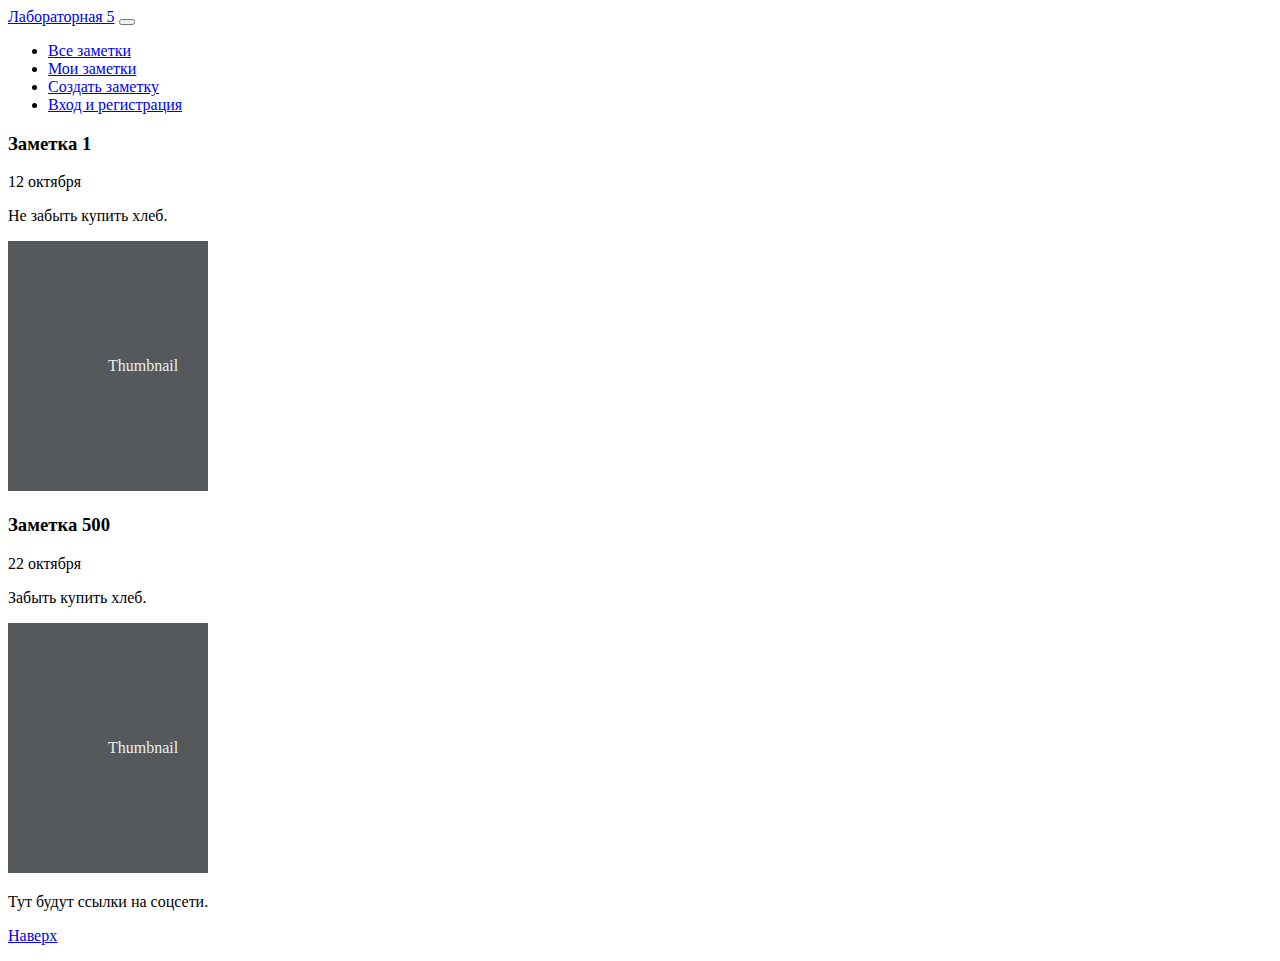
<file: lr5/allnotes.html>
<!doctype html>
<html lang="ru">
  <head>
    <!-- Обязательные метатеги -->
    <meta charset="utf-8">
    <meta name="viewport" content="width=device-width, initial-scale=1">

    <!-- Bootstrap CSS -->
    <link href="https://cdn.jsdelivr.net/npm/bootstrap@5.0.1/dist/css/bootstrap.min.css" rel="stylesheet" integrity="sha384-+0n0xVW2eSR5OomGNYDnhzAbDsOXxcvSN1TPprVMTNDbiYZCxYbOOl7+AMvyTG2x" crossorigin="anonymous">

    <title>Hello, world!</title>
  </head>
  <body>
    <nav class="navbar navbar-expand navbar-dark bg-dark">
        <div class="container-fluid">
          <a class="navbar-brand" href="#">Лабораторная 5</a>
          <button class="navbar-toggler" type="button" data-toggle="collapse" data-target="#navbarsExample02" aria-controls="navbarsExample02" aria-expanded="false" aria-label="Toggle navigation">
            <span class="navbar-toggler-icon"></span>
          </button>
      
          <div class="collapse navbar-collapse" id="navbarsExample02">
            <ul class="navbar-nav mr-auto">
              <li class="nav-item active">
                <a class="nav-link" aria-current="page" href="#">Все заметки</a>
              </li>
              <li class="nav-item">
                <a class="nav-link" href="#">Мои заметки</a>
              </li>
              <li class="nav-item">
                <a class="nav-link" href="#">Создать заметку</a>
              </li>
              <li class="nav-item">
                <a class="nav-link" href="#">Вход и регистрация</a>
              </li>
            </ul>
          </div>
        </div>
      </nav>
      <div class="row mb-2">
        <div class="col-md-6">
          <div class="row g-0 border rounded overflow-hidden flex-md-row mb-4 shadow-sm h-md-250 position-relative">
            <div class="col p-4 d-flex flex-column position-static">
              <h3 class="mb-0">Заметка 1</h3>
              <div class="mb-1 text-muted">12 октября</div>
              <p class="card-text mb-auto">Не забыть купить хлеб.</p>
            </div>
            <div class="col-auto d-none d-lg-block">
              <svg class="bd-placeholder-img" width="200" height="250" xmlns="http://www.w3.org/2000/svg" aria-label="Placeholder: Thumbnail" preserveAspectRatio="xMidYMid slice" role="img" focusable="false"><title>Placeholder</title><rect width="100%" height="100%" fill="#55595c"></rect><text x="50%" y="50%" fill="#eceeef" dy=".3em">Thumbnail</text></svg>
    
            </div>
          </div>
        </div>
        <div class="col-md-6">
          <div class="row g-0 border rounded overflow-hidden flex-md-row mb-4 shadow-sm h-md-250 position-relative">
            <div class="col p-4 d-flex flex-column position-static">
              <h3 class="mb-0">Заметка 500</h3>
              <div class="mb-1 text-muted">22 октября</div>
              <p class="mb-auto">Забыть купить хлеб.</p>
            </div>
            <div class="col-auto d-none d-lg-block">
              <svg class="bd-placeholder-img" width="200" height="250" xmlns="http://www.w3.org/2000/svg" aria-label="Placeholder: Thumbnail" preserveAspectRatio="xMidYMid slice" role="img" focusable="false"><title>Placeholder</title><rect width="100%" height="100%" fill="#55595c"></rect><text x="50%" y="50%" fill="#eceeef" dy=".3em">Thumbnail</text></svg>
    
            </div>
          </div>
        </div>
      </div>

    <!-- Необязательный JavaScript; выберите один из двух! -->

    <!-- Вариант 1: пакет Bootstrap с Popper -->
    <script src="https://cdn.jsdelivr.net/npm/bootstrap@5.0.1/dist/js/bootstrap.bundle.min.js" integrity="sha384-gtEjrD/SeCtmISkJkNUaaKMoLD0//ElJ19smozuHV6z3Iehds+3Ulb9Bn9Plx0x4" crossorigin="anonymous"></script>

    <!-- Вариант 2: отдельные JS для Popper и Bootstrap -->
    <!--
    <script src="https://cdn.jsdelivr.net/npm/@popperjs/core@2.9.2/dist/umd/popper.min.js" integrity="sha384-IQsoLXl5PILFhosVNubq5LC7Qb9DXgDA9i+tQ8Zj3iwWAwPtgFTxbJ8NT4GN1R8p" crossorigin="anonymous"></script>
    <script src="https://cdn.jsdelivr.net/npm/bootstrap@5.0.1/dist/js/bootstrap.min.js" integrity="sha384-Atwg2Pkwv9vp0ygtn1JAojH0nYbwNJLPhwyoVbhoPwBhjQPR5VtM2+xf0Uwh9KtT" crossorigin="anonymous"></script>
    -->
    <footer class="blog-footer">
        <p>Тут будут ссылки на соцсети.</p>
        <p>
          <a href="#">Наверх</a>
        </p>
      </footer>
  </body>
</html>
</file>
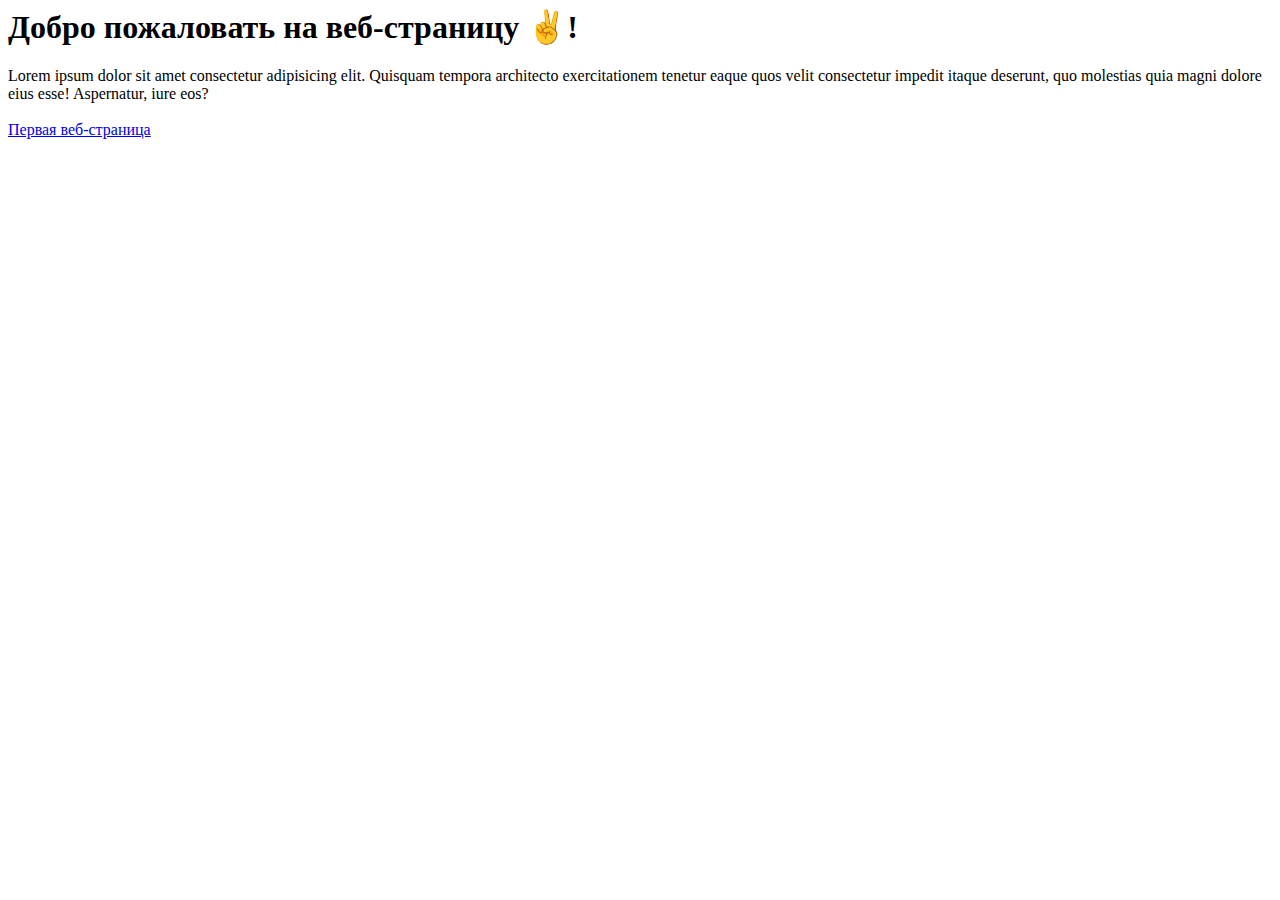
<file: lr3/hnml_основы/index2.html>
<html lang="en">
<head>
    <meta charset="UTF-8">
    <meta name="viewport" content="width=device-width, initial-scale=1.0">
    <title>Эдуард Марус</title>
</head>
<body>
    <h1>Добро пожаловать на веб-страницу ✌️!</h1>
    Lorem ipsum dolor sit amet consectetur adipisicing elit. Quisquam tempora architecto exercitationem tenetur eaque quos velit consectetur impedit itaque deserunt, quo molestias quia magni dolore eius esse! Aspernatur, iure eos?
<br><br>
    <a href="http://127.0.0.1:5500/hnml_%D0%BE%D1%81%D0%BD%D0%BE%D0%B2%D1%8B/index.html">Первая веб-страница</a>
</body>
</html>
</file>
